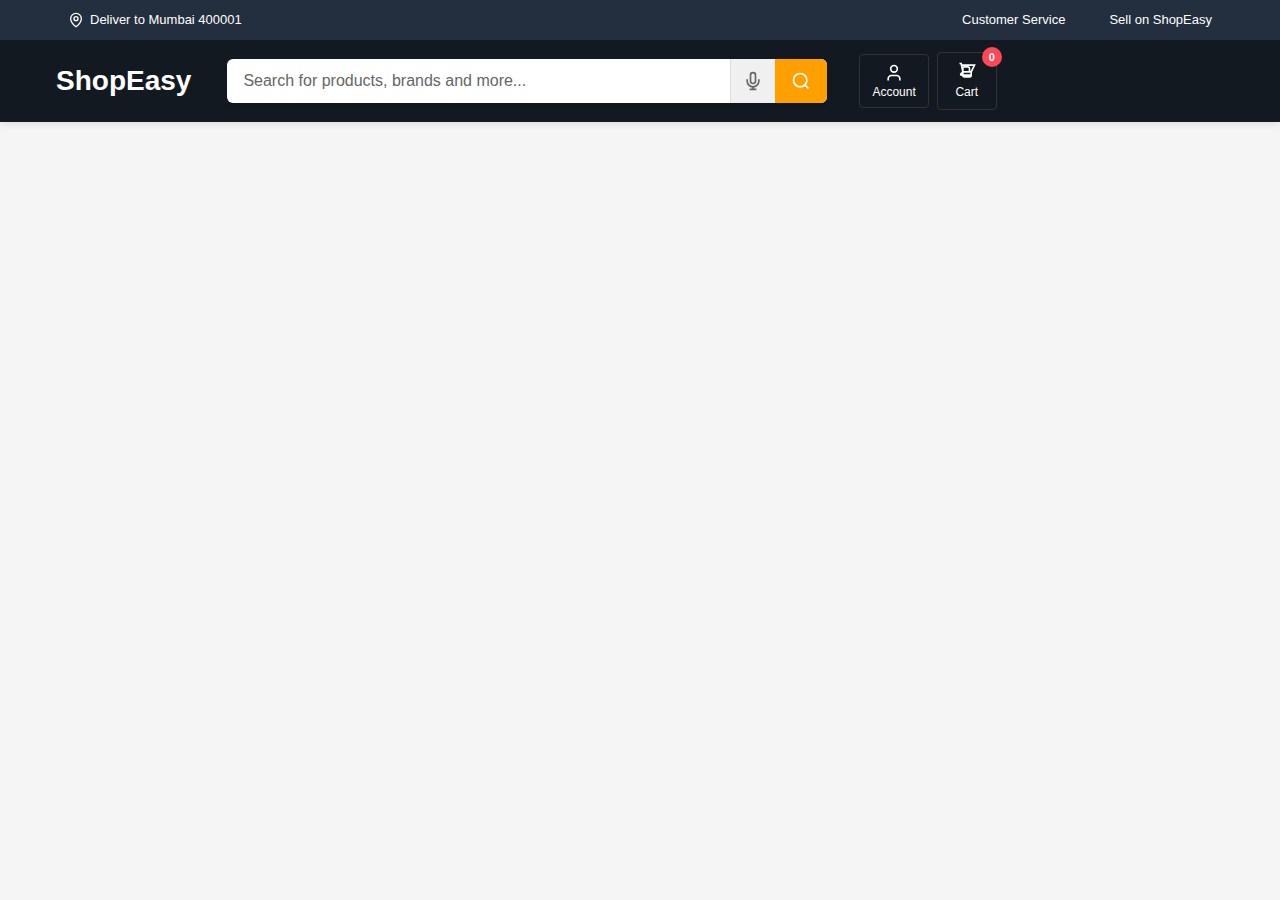
<file: header.html>
<!doctype html>
<html lang="en">
  <head>
    <meta charset="UTF-8" />
    <meta name="viewport" content="width=device-width, initial-scale=1.0" />
    <title>ShopEasy</title>
    <link rel="stylesheet" href="header-styles.css" />
  </head>
  <body>
    <div class="app-container">
      <header class="main-header">
        <!-- Top Header Bar -->
        <div class="header-top-bar">
          <div class="container">
            <div class="header-top-content">
              <div class="header-top-left">
                <span class="location-info">
                  <svg
                    viewBox="0 0 24 24"
                    fill="none"
                    stroke="currentColor"
                    stroke-width="2"
                    class="location-icon"
                  >
                    <path
                      d="M20 10c0 4.993-5.539 10.193-7.399 11.799a1 1 0 0 1-1.202 0C9.539 20.193 4 14.993 4 10a8 8 0 0 1 16 0"
                    ></path>
                    <circle cx="12" cy="10" r="3"></circle>
                  </svg>
                  <span>Deliver to Mumbai 400001</span>
                </span>
              </div>
              <div class="header-top-right">
                <span class="header-link">Customer Service</span>
                <span class="header-link">Sell on ShopEasy</span>
              </div>
            </div>
          </div>
        </div>

        <!-- Main Header -->
        <div class="header-main">
          <div class="container">
            <div class="header-main-content">
              <!-- Logo -->
              <a href="index.html" class="logo-link"> ShopEasy </a>

              <!-- Search Form -->
              <form class="search-form" onsubmit="handleSearch(event)">
                <div class="search-container">
                  <input
                    type="text"
                    class="search-input"
                    placeholder="Search for products, brands and more..."
                  />
                  <button
                    type="button"
                    class="voice-search-btn"
                    onclick="voiceSearch && voiceSearch.startVoiceSearch('products')"
                    title="Voice Search"
                  >
                    <span class="btn-icon">
                      <svg
                        viewBox="0 0 24 24"
                        fill="none"
                        stroke="currentColor"
                        stroke-width="2"
                      >
                        <path
                          d="M12 2a3 3 0 0 0-3 3v7a3 3 0 0 0 6 0V5a3 3 0 0 0-3-3Z"
                        ></path>
                        <path d="M19 10v2a7 7 0 0 1-14 0v-2"></path>
                        <line x1="12" x2="12" y1="19" y2="22"></line>
                        <line x1="8" x2="16" y1="22" y2="22"></line>
                      </svg>
                    </span>
                  </button>
                  <button type="submit" class="search-submit-btn">
                    <svg
                      viewBox="0 0 24 24"
                      fill="none"
                      stroke="currentColor"
                      stroke-width="2"
                    >
                      <circle cx="11" cy="11" r="8"></circle>
                      <path d="m21 21-4.3-4.3"></path>
                    </svg>
                  </button>
                </div>
              </form>

              <!-- Header Actions -->
              <div class="header-actions">
                <button
                  class="account-btn"
                  onclick="authSystem && authSystem.openAuthModal()"
                >
                  <svg
                    viewBox="0 0 24 24"
                    fill="none"
                    stroke="currentColor"
                    stroke-width="2"
                  >
                    <path d="M19 21v-2a4 4 0 0 0-4-4H9a4 4 0 0 0-4 4v2"></path>
                    <circle cx="12" cy="7" r="4"></circle>
                  </svg>
                  <span class="btn-text">Account</span>
                </button>
                <a href="cart.html" class="cart-btn">
                  <svg
                    viewBox="0 0 24 24"
                    fill="none"
                    stroke="currentColor"
                    stroke-width="2"
                  >
                    <path
                      d="M3 3h2l.4 2M7 13h10l4-8H5.4m0 0L7 13m0 0L5.4 5M7 13l-2.293 2.293c-.63.63-.184 1.707.707 1.707H17M17 13v4a2 2 0 0 1-2 2H9a2 2 0 0 1-2-2v-4m8 0V9a2 2 0 0 0-2-2H9a2 2 0 0 0-2 2v4.01"
                    ></path>
                  </svg>
                  <span class="btn-text">Cart</span>
                  <span class="cart-count" id="cartCount">0</span>
                </a>
              </div>
            </div>
          </div>
        </div>
      </header>
    </div>

    <script>
      function handleSearch(event) {
        event.preventDefault();
        const searchInput = event.target.querySelector(".search-input");
        const query = searchInput.value.trim();

        if (query) {
          // Handle search functionality
          window.location.href = `products.html?search=${encodeURIComponent(query)}`;
        }
      }

      // Initialize cart count
      function updateCartCount() {
        const cartCount = localStorage.getItem("cartCount") || "0";
        const cartCountElement = document.getElementById("cartCount");
        if (cartCountElement) {
          cartCountElement.textContent = cartCount;
        }
      }

      // Load cart count on page load
      document.addEventListener("DOMContentLoaded", updateCartCount);
    </script>
  </body>
</html>
</file>
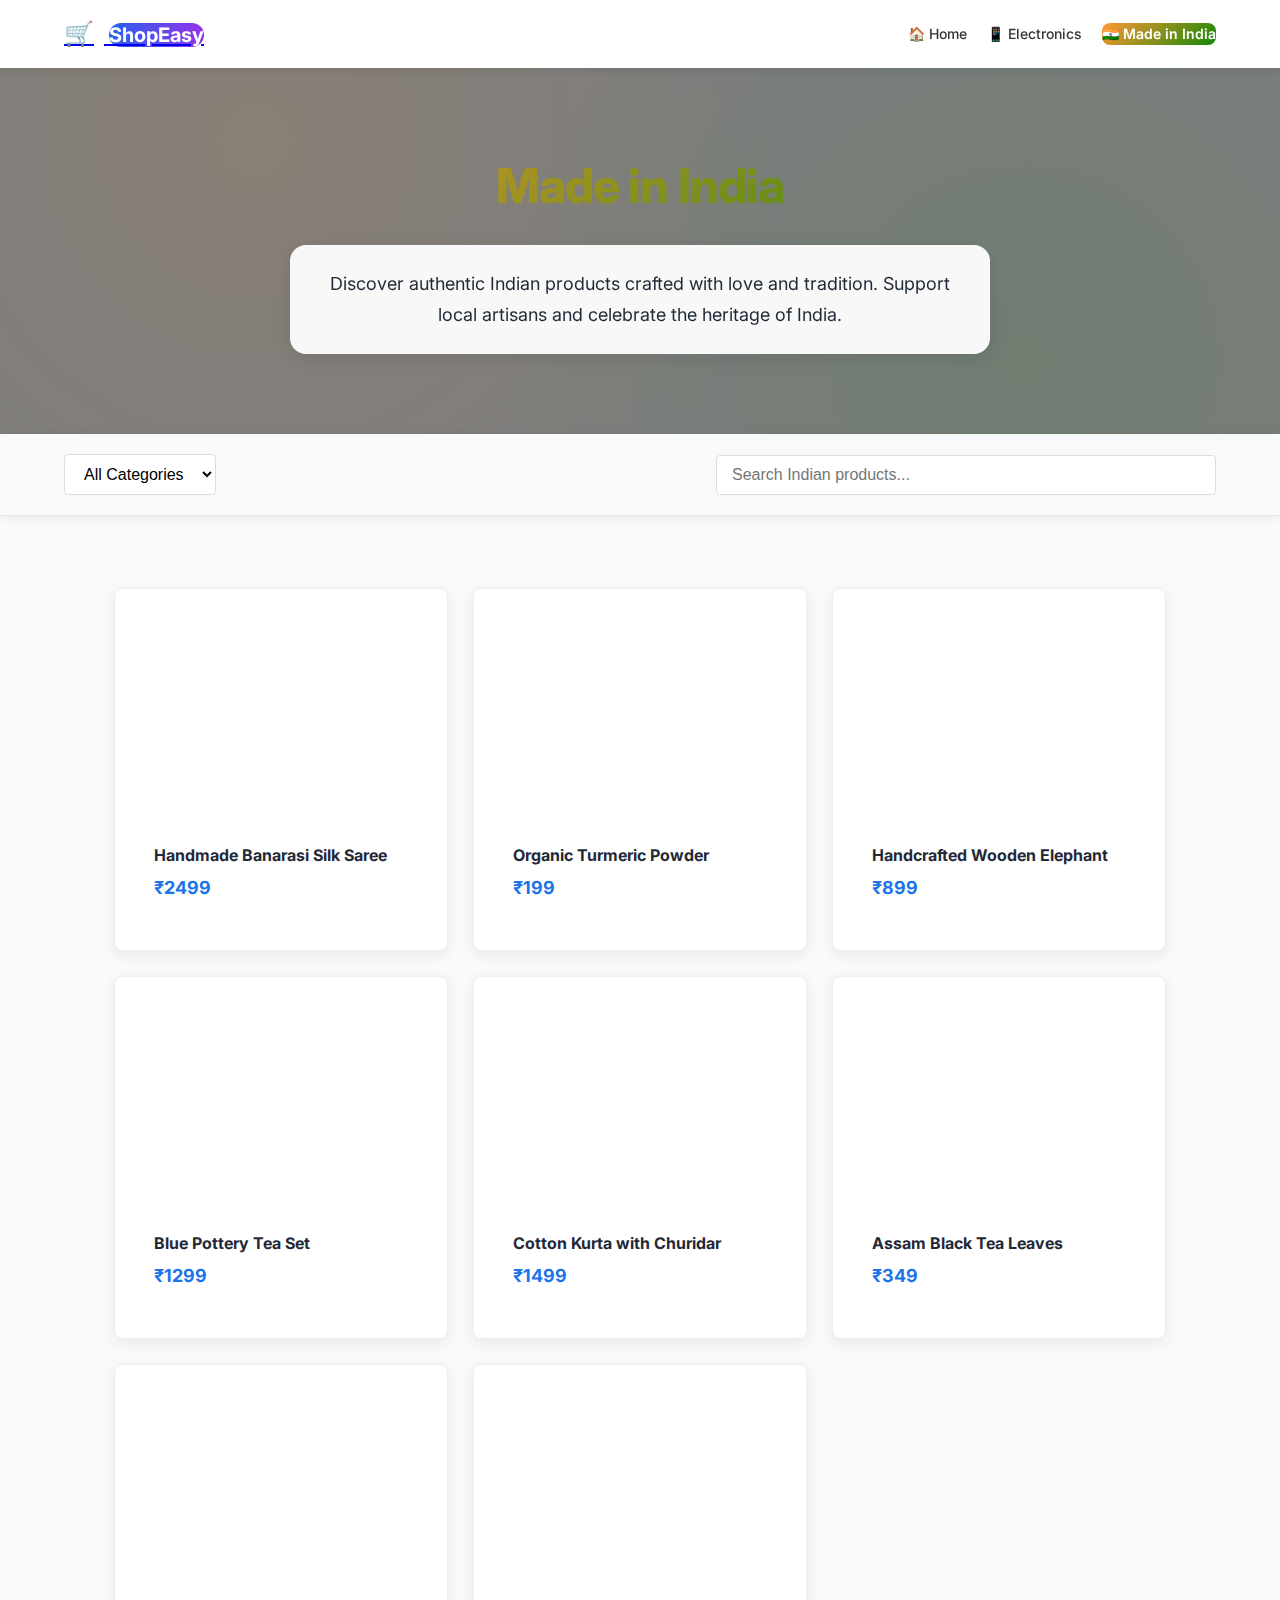
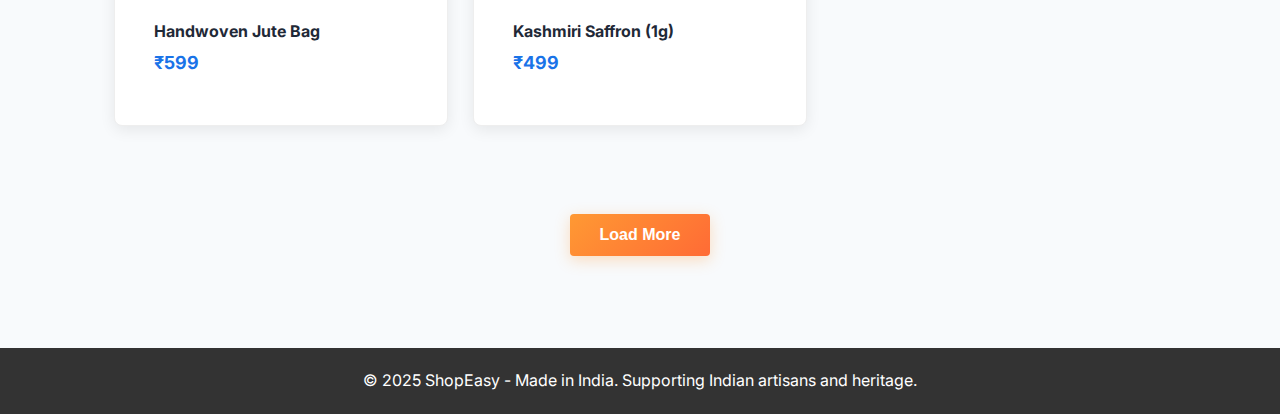
<file: indian-products.html>
<!doctype html>
<html lang="en">
  <head>
    <meta charset="UTF-8" />
    <meta name="viewport" content="width=device-width, initial-scale=1.0" />
    <title>Made in India Products - ShopEasy</title>
    <link rel="stylesheet" href="styles.css" />
    <link rel="stylesheet" href="indian-products-style.css" />
    <link
      href="https://fonts.googleapis.com/css2?family=Inter:wght@300;400;500;600;700;800&display=swap"
      rel="stylesheet"
    />
    <style>
      /* Basic styling for the page */
      body {
        font-family: 'Inter', sans-serif;
        margin: 0;
        padding: 0;
        color: #333;
      }
      
      .container {
        width: 90%;
        max-width: 1200px;
        margin: 0 auto;
      }
      
      /* Header styles */
      .header {
        background-color: #fff;
        box-shadow: 0 2px 10px rgba(0,0,0,0.1);
        padding: 15px 0;
        position: sticky;
        top: 0;
        z-index: 100;
      }
      
      .header-content {
        display: flex;
        justify-content: space-between;
        align-items: center;
      }
      
      .logo {
        display: flex;
        align-items: center;
        font-size: 24px;
        font-weight: 700;
        color: #1a73e8;
      }
      
      .logo-icon {
        margin-right: 10px;
      }
      
      .nav {
        display: flex;
        gap: 20px;
      }
      
      .nav-link {
        text-decoration: none;
        color: #333;
        font-weight: 500;
      }
      
      .nav-link.active {
        color: #1a73e8;
        font-weight: 600;
      }
      
      /* Hero section */
      .indian-hero {
        background: linear-gradient(rgba(0,0,0,0.5), rgba(0,0,0,0.5)), url('https://images.unsplash.com/photo-1524492412937-b28074a5d7da?ixlib=rb-1.2.1&auto=format&fit=crop&w=1350&q=80');
        background-size: cover;
        background-position: center;
        color: white;
        padding: 80px 0;
        text-align: center;
      }
      
      .indian-hero h1 {
        font-size: 48px;
        margin-bottom: 20px;
      }
      
      .indian-hero p {
        font-size: 18px;
        max-width: 700px;
        margin: 0 auto;
      }
      
      /* Filters section */
      .filters-section {
        background-color: #f8f9fa;
        padding: 20px 0;
      }
      
      .filters-row {
        display: flex;
        gap: 15px;
        align-items: center;
      }
      
      .filter-select, .search-indian {
        padding: 10px 15px;
        border: 1px solid #ddd;
        border-radius: 4px;
        font-size: 16px;
      }
      
      .search-indian {
        flex-grow: 1;
        max-width: 500px;
      }
      
      /* Products grid */
      .products-grid {
        display: grid;
        grid-template-columns: repeat(auto-fill, minmax(250px, 1fr));
        gap: 25px;
        padding: 40px 0;
      }
      
      .product-card-indian {
        border: 1px solid #eee;
        border-radius: 8px;
        overflow: hidden;
        transition: transform 0.3s, box-shadow 0.3s;
      }
      
      .product-card-indian:hover {
        transform: translateY(-5px);
        box-shadow: 0 5px 15px rgba(0,0,0,0.1);
      }
      
      .product-image {
        height: 200px;
        background-size: cover;
        background-position: center;
      }
      
      .product-title {
        padding: 15px;
        margin: 0;
        font-size: 16px;
      }
      
      .product-pricing {
        padding: 0 15px 15px;
      }
      
      .product-price {
        font-weight: 700;
        color: #1a73e8;
        font-size: 18px;
      }
      
      /* Load more button */
      .load-more-btn {
        display: block;
        margin: 20px auto;
        padding: 12px 30px;
        background-color: #1a73e8;
        color: white;
        border: none;
        border-radius: 4px;
        font-size: 16px;
        cursor: pointer;
        transition: background-color 0.3s;
      }
      
      .load-more-btn:hover {
        background-color: #0d5bba;
      }
      
      /* Footer */
      .footer {
        background-color: #333;
        color: white;
        text-align: center;
        padding: 20px 0;
        margin-top: 40px;
      }
      
      @media (max-width: 768px) {
        .header-content {
          flex-direction: column;
        }
        
        .nav {
          margin-top: 15px;
        }
        
        .filters-row {
          flex-direction: column;
        }
        
        .search-indian {
          width: 100%;
        }
        
        .products-grid {
          grid-template-columns: 1fr 1fr;
        }
      }
    </style>
  </head>
  <body class="indian-products-page">
    <!-- Header -->
    <header class="header">
      <div class="container">
        <div class="header-content">
          <div class="logo">
            <a href="index.html">
              <span class="logo-icon">🛒</span>
              <span class="logo-text">ShopEasy</span>
            </a>
          </div>
          <nav class="nav">
            <a href="index.html" class="nav-link">🏠 Home</a>
            <a href="products.html" class="nav-link">📱 Electronics</a>
            <a href="indian-products.html" class="nav-link active">🇮🇳 Made in India</a>
          </nav>
        </div>
      </div>
    </header>

    <!-- Hero Section -->
    <section class="indian-hero">
      <div class="container">
        <h1>Made in India</h1>
        <p>
          Discover authentic Indian products crafted with love and tradition.
          Support local artisans and celebrate the heritage of India.
        </p>
      </div>
    </section>

    <!-- Filters Section -->
    <section class="filters-section">
      <div class="container">
        <div class="filters-row">
          <select class="filter-select" id="categoryFilter" onchange="filterProducts()">
            <option value="">All Categories</option>
            <option value="Fashion">Fashion</option>
            <option value="Groceries">Groceries</option>
            <option value="Handicrafts">Handicrafts</option>
          </select>
          <input
            type="text"
            class="search-indian"
            id="indianSearchInput"
            placeholder="Search Indian products..."
            onkeypress="if(event.key==='Enter') searchIndianProducts()"
          />
        </div>
      </div>
    </section>

    <!-- Products Section -->
    <section class="products-container">
      <div class="container">
        <div id="indianProductsGrid" class="products-grid">
          <!-- Products will be dynamically loaded -->
        </div>
        <button id="loadMoreBtn" class="load-more-btn" onclick="loadMoreProducts()">Load More</button>
      </div>
    </section>

    <!-- Footer -->
    <footer class="footer">
      <div class="container">
        <p>&copy; 2025 ShopEasy - Made in India. Supporting Indian artisans and heritage.</p>
      </div>
    </footer>

    <!-- Scripts -->
    <script>
      document.addEventListener("DOMContentLoaded", function () {
        loadIndianProducts();
      });

      function loadIndianProducts() {
        const products = [
          {
            id: "1",
            name: "Handmade Banarasi Silk Saree",
            price: 2499,
            category: "Fashion",
            image: "https://images.unsplash.com/photo-1594633312681-425c7b97ccd1?ixlib=rb-1.2.1&auto=format&fit=crop&w=634&q=80",
          },
          {
            id: "2",
            name: "Organic Turmeric Powder",
            price: 199,
            category: "Groceries",
            image: "https://images.unsplash.com/photo-1603569283847-aa295f0d016a?ixlib=rb-1.2.1&auto=format&fit=crop&w=634&q=80",
          },
          {
            id: "3",
            name: "Handcrafted Wooden Elephant",
            price: 899,
            category: "Handicrafts",
            image: "https://images.unsplash.com/photo-1604725333736-1f962a6218d0?ixlib=rb-1.2.1&auto=format&fit=crop&w=634&q=80",
          },
          {
            id: "4",
            name: "Blue Pottery Tea Set",
            price: 1299,
            category: "Handicrafts",
            image: "https://images.unsplash.com/photo-1589985270826-4b7bb135bc9d?ixlib=rb-1.2.1&auto=format&fit=crop&w=634&q=80",
          },
          {
            id: "5",
            name: "Cotton Kurta with Churidar",
            price: 1499,
            category: "Fashion",
            image: "https://images.unsplash.com/photo-1591047139829-d91aecb6caea?ixlib=rb-1.2.1&auto=format&fit=crop&w=634&q=80",
          },
          {
            id: "6",
            name: "Assam Black Tea Leaves",
            price: 349,
            category: "Groceries",
            image: "https://images.unsplash.com/photo-1564894809619-44586443965c?ixlib=rb-1.2.1&auto=format&fit=crop&w=634&q=80",
          },
          {
            id: "7",
            name: "Handwoven Jute Bag",
            price: 599,
            category: "Handicrafts",
            image: "https://images.unsplash.com/photo-1592078615290-033ee584e267?ixlib=rb-1.2.1&auto=format&fit=crop&w=634&q=80",
          },
          {
            id: "8",
            name: "Kashmiri Saffron (1g)",
            price: 499,
            category: "Groceries",
            image: "https://images.unsplash.com/photo-1603569283847-aa295f0d016a?ixlib=rb-1.2.1&auto=format&fit=crop&w=634&q=80",
          }
        ];

        const grid = document.getElementById("indianProductsGrid");
        grid.innerHTML = products
          .map(
            (product) => `
          <div class="product-card-indian" data-category="${product.category}">
            <div class="product-image" style="background-image: url('${product.image}')"></div>
            <h4 class="product-title">${product.name}</h4>
            <div class="product-pricing">
              <span class="product-price">₹${product.price}</span>
            </div>
          </div>
        `
          )
          .join("");
      }

      function filterProducts() {
        const category = document.getElementById("categoryFilter").value;
        const products = document.querySelectorAll(".product-card-indian");
        
        products.forEach(product => {
          if (category === "" || product.dataset.category === category) {
            product.style.display = "block";
          } else {
            product.style.display = "none";
          }
        });
      }

      function searchIndianProducts() {
        const searchTerm = document.getElementById("indianSearchInput").value.toLowerCase();
        const products = document.querySelectorAll(".product-card-indian");
        
        products.forEach(product => {
          const title = product.querySelector(".product-title").textContent.toLowerCase();
          if (title.includes(searchTerm)) {
            product.style.display = "block";
          } else {
            product.style.display = "none";
          }
        });
      }

      function loadMoreProducts() {
        // In a real implementation, this would fetch more products from an API
        alert("Loading more Indian products...");
      }
    </script>
  </body>
</html>
</file>
<file: header-styles.css>
/* Header Styles - Converted from TSX to CSS */

* {
  margin: 0;
  padding: 0;
  box-sizing: border-box;
}

body {
  font-family:
    -apple-system, BlinkMacSystemFont, "Segoe UI", Roboto, "Helvetica Neue",
    Arial, sans-serif;
  line-height: 1.5;
  color: #333;
}

.app-container {
  min-height: 100vh;
  background-color: #f5f5f5;
}

/* Container */
.container {
  max-width: 1200px;
  margin: 0 auto;
  padding: 0 16px;
}

/* Header Styles */
.main-header {
  background: white;
  box-shadow: 0 2px 8px rgba(0, 0, 0, 0.1);
  position: sticky;
  top: 0;
  z-index: 1000;
}

/* Top Header Bar */
.header-top-bar {
  background: #232f3e;
  color: white;
  font-size: 13px;
}

.header-top-content {
  display: flex;
  justify-content: space-between;
  align-items: center;
  height: 40px;
}

.header-top-left {
  display: flex;
  align-items: center;
}

.location-info {
  display: flex;
  align-items: center;
  gap: 6px;
  padding: 8px 12px;
  border-radius: 4px;
  transition: background-color 0.2s;
  cursor: pointer;
}

.location-info:hover {
  background: rgba(255, 255, 255, 0.1);
}

.location-icon {
  width: 16px;
  height: 16px;
  stroke: currentColor;
}

.header-top-right {
  display: flex;
  gap: 20px;
}

.header-link {
  padding: 8px 12px;
  border-radius: 4px;
  transition: background-color 0.2s;
  cursor: pointer;
  text-decoration: none;
  color: inherit;
}

.header-link:hover {
  background: rgba(255, 255, 255, 0.1);
}

/* Main Header */
.header-main {
  background: #131921;
  padding: 12px 0;
}

.header-main-content {
  display: flex;
  align-items: center;
  gap: 16px;
}

/* Logo */
.logo-link {
  font-size: 28px;
  font-weight: bold;
  color: white;
  text-decoration: none;
  margin-right: 20px;
  transition: color 0.2s;
}

.logo-link:hover {
  color: #ff9f00;
}

/* Search Form */
.search-form {
  flex: 1;
  max-width: 600px;
}

.search-container {
  display: flex;
  align-items: center;
  background: white;
  border-radius: 6px;
  overflow: hidden;
  box-shadow: 0 2px 4px rgba(0, 0, 0, 0.1);
}

.search-input {
  flex: 1;
  padding: 12px 16px;
  border: none;
  outline: none;
  font-size: 16px;
  background: transparent;
}

.search-input::placeholder {
  color: #666;
}

.voice-search-btn {
  display: flex;
  align-items: center;
  justify-content: center;
  padding: 12px;
  background: #f0f0f0;
  border: none;
  border-left: 1px solid #ddd;
  cursor: pointer;
  transition: background-color 0.2s;
}

.voice-search-btn:hover {
  background: #e0e0e0;
}

.voice-search-btn .btn-icon {
  display: flex;
  align-items: center;
  justify-content: center;
}

.voice-search-btn svg {
  width: 20px;
  height: 20px;
  stroke: #666;
}

.search-submit-btn {
  display: flex;
  align-items: center;
  justify-content: center;
  padding: 12px 16px;
  background: #ff9f00;
  border: none;
  cursor: pointer;
  transition: background-color 0.2s;
}

.search-submit-btn:hover {
  background: #e88900;
}

.search-submit-btn svg {
  width: 20px;
  height: 20px;
  stroke: white;
}

/* Header Actions */
.header-actions {
  display: flex;
  align-items: center;
  gap: 8px;
  margin-left: 16px;
}

.account-btn,
.cart-btn {
  display: flex;
  flex-direction: column;
  align-items: center;
  padding: 8px 12px;
  background: transparent;
  border: 1px solid #333;
  border-radius: 4px;
  color: white;
  text-decoration: none;
  transition: all 0.2s;
  cursor: pointer;
  min-width: 60px;
  position: relative;
}

.account-btn:hover,
.cart-btn:hover {
  border-color: white;
  background: rgba(255, 255, 255, 0.1);
}

.account-btn svg,
.cart-btn svg {
  width: 20px;
  height: 20px;
  stroke: currentColor;
  margin-bottom: 2px;
}

.btn-text {
  font-size: 12px;
  font-weight: 500;
}

.cart-count {
  position: absolute;
  top: -6px;
  right: -6px;
  background: #ff4757;
  color: white;
  border-radius: 50%;
  width: 20px;
  height: 20px;
  display: flex;
  align-items: center;
  justify-content: center;
  font-size: 11px;
  font-weight: bold;
}

/* Responsive Design */
@media (max-width: 768px) {
  .header-top-bar {
    display: none;
  }

  .header-main-content {
    flex-wrap: wrap;
    gap: 12px;
  }

  .logo-link {
    font-size: 24px;
    margin-right: 12px;
  }

  .search-form {
    order: 3;
    width: 100%;
    margin-top: 12px;
  }

  .header-actions {
    margin-left: auto;
  }

  .btn-text {
    display: none;
  }

  .account-btn,
  .cart-btn {
    padding: 10px;
    min-width: auto;
  }
}

@media (max-width: 480px) {
  .container {
    padding: 0 12px;
  }

  .header-main {
    padding: 8px 0;
  }

  .search-input {
    padding: 10px 12px;
    font-size: 14px;
  }

  .voice-search-btn,
  .search-submit-btn {
    padding: 10px 12px;
  }

  .voice-search-btn svg,
  .search-submit-btn svg {
    width: 18px;
    height: 18px;
  }
}

/* Focus States for Accessibility */
.search-input:focus {
  box-shadow: 0 0 0 2px #ff9f00;
}

.voice-search-btn:focus,
.search-submit-btn:focus,
.account-btn:focus,
.cart-btn:focus {
  outline: 2px solid #ff9f00;
  outline-offset: 2px;
}

/* Animation for cart count */
.cart-count {
  animation: bounceIn 0.3s ease-out;
}

@keyframes bounceIn {
  0% {
    transform: scale(0);
  }
  50% {
    transform: scale(1.2);
  }
  100% {
    transform: scale(1);
  }
}

/* Loading states */
.loading {
  opacity: 0.6;
  pointer-events: none;
}

/* High contrast mode support */
@media (prefers-contrast: high) {
  .main-header {
    border-bottom: 2px solid #000;
  }

  .search-container {
    border: 2px solid #000;
  }
}

/* Reduced motion support */
@media (prefers-reduced-motion: reduce) {
  * {
    animation-duration: 0.01ms !important;
    animation-iteration-count: 1 !important;
    transition-duration: 0.01ms !important;
  }
}
</file>
<file: styles.css>
/* Reset and Base Styles */
* {
  margin: 0;
  padding: 0;
  box-sizing: border-box;
}

body {
  font-family: "Inter", system-ui, sans-serif;
  line-height: 1.6;
  color: #333;
  background-color: #f9fafb;
}

.container {
  max-width: 1200px;
  margin: 0 auto;
  padding: 0 1rem;
}

/* Header Styles */
.header {
  background: white;
  box-shadow: 0 1px 3px rgba(0, 0, 0, 0.1);
  position: sticky;
  top: 0;
  z-index: 1000;
}

.header-top {
  background: #1e293b;
  color: white;
  padding: 0.25rem 0;
}

.header-top-content {
  display: flex;
  justify-content: space-between;
  align-items: center;
  font-size: 0.75rem;
}

.header-top-left {
  display: flex;
  align-items: center;
  gap: 1rem;
}

.location {
  display: flex;
  align-items: center;
  gap: 0.25rem;
}

.location-icon {
  width: 0.75rem;
  height: 0.75rem;
}

.header-top-right {
  display: flex;
  gap: 1rem;
}

.header-main {
  padding: 0.75rem 0;
}

.header-main-content {
  display: flex;
  align-items: center;
  gap: 1rem;
  justify-content: space-between;
}

.logo {
  text-decoration: none;
}

.logo-text {
  background: linear-gradient(to right, #2563eb, #9333ea);
  color: white;
  padding: 0.5rem 1rem;
  border-radius: 0.75rem;
  font-weight: 700;
  font-size: 1.25rem;
}

.search-form {
  flex: 1;
  max-width: 42rem;
  margin: 0 1rem;
}

.search-wrapper {
  display: flex;
  position: relative;
}

.search-input {
  flex: 1;
  padding: 0.5rem 1rem;
  border: 2px solid #e5e7eb;
  border-radius: 0.5rem 0 0 0.5rem;
  outline: none;
  transition: border-color 0.2s;
}

.search-input:focus {
  border-color: #3b82f6;
}

.search-btn {
  background: #f97316;
  color: white;
  border: none;
  padding: 0.5rem 1.5rem;
  border-radius: 0 0.5rem 0.5rem 0;
  cursor: pointer;
  transition: background-color 0.2s;
}

.search-btn:hover {
  background: #ea580c;
}

.search-icon {
  width: 1rem;
  height: 1rem;
}

/* Voice Search Button Styles */
.voice-search-btn {
  background: #3b82f6;
  color: white;
  border: none;
  padding: 0.5rem;
  cursor: pointer;
  transition: all 0.2s;
  display: flex;
  align-items: center;
  justify-content: center;
  min-width: 40px;
}

.voice-search-btn:hover {
  background: #1d4ed8;
  transform: translateY(-1px);
}

.voice-search-btn.listening {
  background: #ef4444;
  animation: pulse 1.5s infinite;
}

.voice-search-btn.error {
  background: #6b7280;
}

.voice-icon {
  display: flex;
  align-items: center;
  justify-content: center;
}

.voice-icon svg {
  width: 1rem;
  height: 1rem;
}

/* Image Search Button Styles */
.image-search-btn {
  background: #10b981;
  color: white;
  border: none;
  padding: 0.5rem;
  cursor: pointer;
  transition: all 0.2s;
  display: flex;
  align-items: center;
  justify-content: center;
  min-width: 40px;
  margin-left: 0.25rem;
}

.image-search-btn:hover {
  background: #047857;
  transform: translateY(-1px);
}

.image-search-btn:active {
  background: #065f46;
  transform: translateY(0);
}

.image-icon {
  display: flex;
  align-items: center;
  justify-content: center;
}

.image-icon svg {
  width: 1rem;
  height: 1rem;
}

/* Recipe Search Voice Button */
.recipe-voice-btn {
  background: #10b981;
  border-radius: 0.5rem;
  margin-right: 0.5rem;
}

.recipe-voice-btn:hover {
  background: #059669;
}

/* Search wrapper with voice button */
.search-wrapper {
  display: flex;
}

.search-input {
  border-radius: 0.5rem 0 0 0.5rem;
}

.search-btn {
  border-radius: 0 0.5rem 0.5rem 0;
}

/* Recipe search bar adjustments */
.recipe-search-bar {
  background: white;
  border-radius: 0.75rem;
  padding: 0.75rem;
  display: flex;
  gap: 0.5rem;
  box-shadow: 0 4px 6px rgba(0, 0, 0, 0.1);
  max-width: 36rem;
  margin: 0 auto;
}

/* Voice search animations */
@keyframes pulse {
  0%,
  100% {
    opacity: 1;
  }
  50% {
    opacity: 0.7;
  }
}

/* Voice notification styles */
.voice-notification {
  font-family: Inter, system-ui, sans-serif;
}

/* AR/VR Button Styles */
.ar-view-btn {
  background: linear-gradient(135deg, #8b5cf6, #7c3aed);
  color: white;
  border: none;
  padding: 0.75rem;
  border-radius: 0.5rem;
  cursor: pointer;
  transition: all 0.2s;
  min-width: 2.5rem;
  display: flex;
  align-items: center;
  justify-content: center;
}

.ar-view-btn:hover {
  transform: translateY(-2px);
  box-shadow: 0 4px 8px rgba(139, 92, 246, 0.3);
}

.product-card-actions {
  display: flex;
  gap: 0.5rem;
  margin-top: 0.75rem;
}

.add-to-cart-btn {
  flex: 1;
  background: #f97316;
  color: white;
  border: none;
  padding: 0.75rem;
  border-radius: 0.5rem;
  font-weight: 500;
  cursor: pointer;
  transition: background-color 0.2s;
  display: flex;
  align-items: center;
  justify-content: center;
  gap: 0.5rem;
  font-size: 0.875rem;
}

.add-to-cart-btn:hover:not(:disabled) {
  background: #ea580c;
}

.add-to-cart-btn:disabled {
  background: #9ca3af;
  cursor: not-allowed;
}

/* AR Modal Styles */
.ar-modal,
.vr-modal,
.ar-modal {
  font-family: Inter, system-ui, sans-serif;
}

/* Mobile responsiveness for voice search and AR */
@media (max-width: 768px) {
  .voice-search-btn {
    min-width: 35px;
    padding: 0.375rem;
  }

  .voice-icon svg {
    width: 0.875rem;
    height: 0.875rem;
  }

  .recipe-search-bar {
    flex-direction: column;
    gap: 0.75rem;
  }

  .recipe-voice-btn {
    margin-right: 0;
    margin-bottom: 0.5rem;
  }

  .product-card-actions {
    flex-direction: column;
  }

  .ar-view-btn {
    min-width: auto;
    padding: 0.5rem;
  }

  /* AR Experience section mobile */
  .ar-experience-buttons {
    grid-template-columns: 1fr;
    gap: 0.5rem;
  }
}

.header-right {
  display: flex;
  align-items: center;
  gap: 1rem;
}

.account-btn,
.cart-btn {
  display: flex;
  flex-direction: column;
  align-items: center;
  padding: 0.5rem;
  background: none;
  border: none;
  cursor: pointer;
  text-decoration: none;
  color: inherit;
  transition: color 0.2s;
}

.account-btn:hover,
.cart-btn:hover {
  color: #3b82f6;
}

.account-icon,
.cart-icon {
  width: 1.25rem;
  height: 1.25rem;
}

.cart-icon-wrapper {
  position: relative;
}

.cart-count {
  position: absolute;
  top: -0.5rem;
  right: -0.5rem;
  background: #ef4444;
  color: white;
  border-radius: 50%;
  width: 1.25rem;
  height: 1.25rem;
  display: flex;
  align-items: center;
  justify-content: center;
  font-size: 0.75rem;
  font-weight: 600;
  min-width: 1.25rem;
}

.account-text,
.cart-text {
  font-size: 0.75rem;
  margin-top: 0.25rem;
}

.header-nav {
  background: #1e293b;
  color: white;
}

.nav-links {
  display: flex;
  gap: 1.5rem;
  padding: 0.5rem 0;
  overflow-x: auto;
}

.nav-link {
  color: white;
  text-decoration: none;
  white-space: nowrap;
  transition: color 0.2s;
  font-size: 0.875rem;
}

.nav-link:hover {
  color: #fb923c;
}

/* Button Styles */
.btn {
  display: inline-flex;
  align-items: center;
  justify-content: center;
  padding: 0.75rem 2rem;
  border-radius: 0.5rem;
  text-decoration: none;
  font-weight: 600;
  transition: all 0.2s;
  border: none;
  cursor: pointer;
  gap: 0.5rem;
}

.btn-primary {
  background: #f97316;
  color: white;
}

.btn-primary:hover {
  background: #ea580c;
}

.btn-secondary {
  background: rgba(255, 255, 255, 0.2);
  color: white;
  border: 1px solid white;
}

.btn-secondary:hover {
  background: white;
  color: #1f2937;
}

.btn-outline {
  background: transparent;
  border: 1px solid #d1d5db;
  color: #374151;
}

.btn-outline:hover {
  background: #f3f4f6;
}

/* Hero Section */
.hero {
  position: relative;
  margin: 1rem;
  border-radius: 0.75rem;
  overflow: hidden;
  height: 500px;
}

.hero-slider {
  position: relative;
  width: 100%;
  height: 100%;
}

.hero-slide {
  position: absolute;
  inset: 0;
  opacity: 0;
  transition: opacity 0.5s ease-in-out;
}

.hero-slide.active {
  opacity: 1;
}

.hero-slide img {
  width: 100%;
  height: 100%;
  object-fit: cover;
  filter: brightness(1.05) saturate(1.3);
  transition: filter 0.5s ease;
}

.hero-slide.active img {
  filter: brightness(1.1) saturate(1.4);
}

.hero-overlay {
  position: absolute;
  inset: 0;
  background: linear-gradient(
    135deg,
    rgba(0, 0, 0, 0.3) 0%,
    rgba(59, 130, 246, 0.1) 100%
  );
  display: flex;
  align-items: center;
}

.hero-content {
  max-width: 32rem;
  color: white;
}

.hero-content h1 {
  font-size: 3rem;
  font-weight: 700;
  margin-bottom: 1rem;
}

.hero-content p {
  font-size: 1.25rem;
  margin-bottom: 2rem;
}

.hero-buttons {
  display: flex;
  gap: 1rem;
}

.hero-indicators {
  display: flex;
  justify-content: center;
  gap: 0.5rem;
  margin-top: 1.5rem;
}

.indicator {
  width: 0.75rem;
  height: 0.75rem;
  border-radius: 50%;
  border: none;
  background: #d1d5db;
  cursor: pointer;
  transition: background-color 0.2s;
}

.indicator.active {
  background: #3b82f6;
}

/* Features Section */
.features {
  padding: 3rem 0;
}

.features-grid {
  display: grid;
  grid-template-columns: repeat(auto-fit, minmax(250px, 1fr));
  gap: 1.5rem;
}

.feature-card {
  background: white;
  padding: 2rem;
  border-radius: 0.75rem;
  text-align: center;
  box-shadow: 0 1px 3px rgba(0, 0, 0, 0.1);
  transition: box-shadow 0.2s;
}

.feature-card:hover {
  box-shadow: 0 4px 6px rgba(0, 0, 0, 0.1);
}

.feature-icon {
  width: 3rem;
  height: 3rem;
  margin: 0 auto 1rem;
  color: #3b82f6;
}

.feature-icon svg {
  width: 100%;
  height: 100%;
}

.feature-card h3 {
  font-size: 1.125rem;
  font-weight: 600;
  margin-bottom: 0.5rem;
}

.feature-card p {
  color: #6b7280;
  font-size: 0.875rem;
}

/* Categories Section */
.categories {
  padding: 3rem 0;
  background: linear-gradient(135deg, #f8faff 0%, #fff5f5 100%);
}

.section-header {
  display: flex;
  justify-content: space-between;
  align-items: center;
  margin-bottom: 2rem;
}

.section-title {
  display: flex;
  align-items: center;
  gap: 0.75rem;
}

.section-icon {
  width: 2rem;
  height: 2rem;
  color: #3b82f6;
  filter: drop-shadow(0 2px 4px rgba(59, 130, 246, 0.3));
}

.section-title h2 {
  font-size: 1.875rem;
  font-weight: 700;
}

.view-all-btn {
  display: flex;
  align-items: center;
  gap: 0.5rem;
  color: #3b82f6;
  text-decoration: none;
  font-weight: 500;
  transition: color 0.2s;
}

.view-all-btn:hover {
  color: #1d4ed8;
}

.arrow-icon {
  width: 1rem;
  height: 1rem;
}

.categories-grid {
  display: grid;
  grid-template-columns: repeat(auto-fit, minmax(280px, 1fr));
  gap: 1.5rem;
}

.category-card {
  background: white;
  border-radius: 0.75rem;
  overflow: hidden;
  box-shadow: 0 1px 3px rgba(0, 0, 0, 0.1);
  transition: all 0.3s;
  cursor: pointer;
  text-decoration: none;
  color: inherit;
  height: 100%;
}

.category-card:hover {
  transform: translateY(-0.5rem);
  box-shadow: 0 10px 25px rgba(0, 0, 0, 0.15);
}

.category-image {
  position: relative;
  height: 12rem;
  overflow: hidden;
}

.category-image img {
  width: 100%;
  height: 100%;
  object-fit: cover;
  transition: transform 0.3s;
}

.category-card:hover .category-image img {
  transform: scale(1.1);
  filter: brightness(1.1) saturate(1.3);
}

.category-overlay {
  position: absolute;
  inset: 0;
  background: linear-gradient(
    135deg,
    rgba(59, 130, 246, 0.85),
    rgba(147, 51, 234, 0.85)
  );
  opacity: 0.85;
  transition: all 0.3s ease;
  backdrop-filter: blur(1px);
}

.category-card:hover .category-overlay {
  opacity: 0.9;
  backdrop-filter: blur(2px);
}

.category-content {
  padding: 1.5rem;
}

.category-content h3 {
  font-size: 1.125rem;
  font-weight: 700;
  margin-bottom: 0.5rem;
  transition: color 0.2s;
}

.category-card:hover .category-content h3 {
  color: #3b82f6;
}

.category-content p {
  color: #6b7280;
  font-size: 0.875rem;
  margin-bottom: 1rem;
}

.category-cta {
  color: #3b82f6;
  font-weight: 500;
  font-size: 0.875rem;
  transition: color 0.2s;
}

.category-card:hover .category-cta {
  color: #1d4ed8;
}

/* Products Section */
.products-section {
  padding: 3rem 0;
}

.offers-section {
  background: linear-gradient(135deg, #fef2f2 0%, #fff7ed 50%, #fef3c7 100%);
  position: relative;
}

.offers-section::before {
  content: "";
  position: absolute;
  inset: 0;
  background: linear-gradient(
    45deg,
    rgba(239, 68, 68, 0.03) 0%,
    rgba(249, 115, 22, 0.03) 100%
  );
  pointer-events: none;
}

.offers-btn {
  background: #ef4444;
  color: white;
  padding: 0.75rem 1.5rem;
  border-radius: 0.5rem;
  font-weight: 600;
}

.offers-btn:hover {
  background: #dc2626;
  color: white;
}

.products-grid {
  display: grid;
  grid-template-columns: repeat(auto-fill, minmax(280px, 1fr));
  gap: 1.5rem;
}

.product-card {
  background: white;
  border-radius: 0.75rem;
  overflow: hidden;
  box-shadow: 0 1px 3px rgba(0, 0, 0, 0.1);
  transition: all 0.3s;
  cursor: pointer;
  text-decoration: none;
  color: inherit;
  display: flex;
  flex-direction: column;
  height: 100%;
}

.product-card:hover {
  transform: translateY(-0.25rem);
  box-shadow: 0 4px 12px rgba(0, 0, 0, 0.15);
}

.product-image {
  position: relative;
  height: 12rem;
  overflow: hidden;
}

.product-image img {
  width: 100%;
  height: 100%;
  object-fit: cover;
  transition: all 0.3s ease;
  filter: brightness(1.05) saturate(1.2);
}

.product-card:hover .product-image img {
  transform: scale(1.05);
  filter: brightness(1.1) saturate(1.4);
}

.discount-badge {
  position: absolute;
  top: 0.5rem;
  left: 0.5rem;
  background: #ef4444;
  color: white;
  padding: 0.25rem 0.5rem;
  border-radius: 0.25rem;
  font-size: 0.75rem;
  font-weight: 600;
}

.brand-badge {
  position: absolute;
  top: 0.5rem;
  right: 0.5rem;
  background: rgba(255, 255, 255, 0.9);
  color: #374151;
  padding: 0.25rem 0.5rem;
  border-radius: 0.25rem;
  font-size: 0.75rem;
  font-weight: 500;
}

.out-of-stock {
  position: absolute;
  inset: 0;
  background: rgba(0, 0, 0, 0.5);
  display: flex;
  align-items: center;
  justify-content: center;
}

.out-of-stock-badge {
  background: #374151;
  color: white;
  padding: 0.5rem 1rem;
  border-radius: 0.5rem;
}

.product-content {
  padding: 1rem;
  flex: 1;
  display: flex;
  flex-direction: column;
}

.product-info {
  flex: 1;
}

.product-name {
  font-weight: 600;
  font-size: 0.875rem;
  margin-bottom: 0.5rem;
  display: -webkit-box;
  -webkit-line-clamp: 2;
  -webkit-box-orient: vertical;
  overflow: hidden;
  transition: color 0.2s;
}

.product-card:hover .product-name {
  color: #3b82f6;
}

.product-rating {
  display: flex;
  align-items: center;
  gap: 0.25rem;
  margin-bottom: 0.5rem;
}

.rating-stars {
  display: flex;
  align-items: center;
}

.star {
  width: 1rem;
  height: 1rem;
  color: #fbbf24;
  fill: currentColor;
}

.rating-text {
  font-size: 0.875rem;
  font-weight: 500;
  margin-left: 0.25rem;
}

.reviews-count {
  font-size: 0.75rem;
  color: #6b7280;
}

.product-price {
  display: flex;
  align-items: center;
  gap: 0.5rem;
  margin-bottom: 0.5rem;
}

.current-price {
  font-size: 1.125rem;
  font-weight: 700;
  color: #111827;
}

.original-price {
  font-size: 0.875rem;
  color: #6b7280;
  text-decoration: line-through;
}

.product-features {
  font-size: 0.75rem;
  color: #6b7280;
  margin-bottom: 1rem;
}

.add-to-cart-btn {
  width: 100%;
  background: #f97316;
  color: white;
  border: none;
  padding: 0.75rem;
  border-radius: 0.5rem;
  font-weight: 500;
  cursor: pointer;
  transition: background-color 0.2s;
  display: flex;
  align-items: center;
  justify-content: center;
  gap: 0.5rem;
}

.add-to-cart-btn:hover:not(:disabled) {
  background: #ea580c;
}

.add-to-cart-btn:disabled {
  background: #9ca3af;
  cursor: not-allowed;
}

.cart-icon-btn {
  width: 1rem;
  height: 1rem;
}

/* Newsletter Section */
.newsletter {
  background: #3b82f6;
  color: white;
  padding: 4rem 0;
}

.newsletter-content {
  text-align: center;
  max-width: 32rem;
  margin: 0 auto;
}

.newsletter h2 {
  font-size: 1.875rem;
  font-weight: 700;
  margin-bottom: 1rem;
}

.newsletter p {
  font-size: 1.25rem;
  margin-bottom: 2rem;
  opacity: 0.9;
}

.newsletter-form {
  display: flex;
  gap: 1rem;
  max-width: 24rem;
  margin: 0 auto;
}

.newsletter-form input {
  flex: 1;
  padding: 0.75rem 1rem;
  border: none;
  border-radius: 0.5rem;
  outline: none;
}

/* Footer */
.footer {
  background: #1e293b;
  color: white;
  padding: 3rem 0 1rem;
}

.footer-content {
  display: grid;
  grid-template-columns: repeat(auto-fit, minmax(250px, 1fr));
  gap: 2rem;
  margin-bottom: 2rem;
}

.footer-section h3,
.footer-section h4 {
  margin-bottom: 1rem;
  font-weight: 700;
}

.footer-section p {
  color: #d1d5db;
  font-size: 0.875rem;
}

.footer-section ul {
  list-style: none;
}

.footer-section ul li {
  margin-bottom: 0.5rem;
}

.footer-section ul li a {
  color: #d1d5db;
  text-decoration: none;
  font-size: 0.875rem;
  transition: color 0.2s;
}

.footer-section ul li a:hover {
  color: white;
}

.footer-bottom {
  border-top: 1px solid #374151;
  padding-top: 1rem;
  text-align: center;
}

.footer-bottom p {
  color: #d1d5db;
  font-size: 0.875rem;
}

/* Responsive Design */
@media (max-width: 768px) {
  .header-top-content {
    font-size: 0.625rem;
  }

  .header-top-right span:last-child {
    display: none;
  }

  .search-form {
    margin: 0 0.5rem;
  }

  .account-text,
  .cart-text {
    display: none;
  }

  .hero {
    height: 300px;
    margin: 0.5rem;
  }

  .hero-content h1 {
    font-size: 2rem;
  }

  .hero-content p {
    font-size: 1rem;
  }

  .hero-buttons {
    flex-direction: column;
    gap: 0.5rem;
  }

  .section-header {
    flex-direction: column;
    gap: 1rem;
    align-items: flex-start;
  }

  .categories-grid {
    grid-template-columns: repeat(auto-fit, minmax(250px, 1fr));
  }

  .products-grid {
    grid-template-columns: repeat(auto-fit, minmax(250px, 1fr));
  }

  .newsletter-form {
    flex-direction: column;
  }
}

@media (max-width: 480px) {
  .container {
    padding: 0 0.5rem;
  }

  .header-main-content {
    gap: 0.5rem;
  }

  .logo-text {
    font-size: 1rem;
    padding: 0.375rem 0.75rem;
  }

  .nav-links {
    gap: 1rem;
  }

  .features-grid {
    grid-template-columns: 1fr;
  }

  .categories-grid,
  .products-grid {
    grid-template-columns: 1fr;
  }
}

/* Utility Classes */
.text-center {
  text-align: center;
}

.hidden {
  display: none;
}

.loading {
  opacity: 0.6;
  pointer-events: none;
}

/* Animation Classes */
@keyframes fadeIn {
  from {
    opacity: 0;
    transform: translateY(20px);
  }
  to {
    opacity: 1;
    transform: translateY(0);
  }
}

.fade-in {
  animation: fadeIn 0.5s ease-out;
}

@keyframes pulse {
  0%,
  100% {
    opacity: 1;
  }
  50% {
    opacity: 0.5;
  }
}

.pulse {
  animation: pulse 2s infinite;
}
</file>
<file: indian-products-style.css>
/* Indian Products Page - Dedicated Stylesheet */

/* Reset and Base Styles */
.indian-products-page {
  font-family:
    "Inter",
    -apple-system,
    BlinkMacSystemFont,
    "Segoe UI",
    Roboto,
    sans-serif;
  line-height: 1.6;
  color: #333;
  background-color: #f8fafc;
}

.indian-products-page * {
  margin: 0;
  padding: 0;
  box-sizing: border-box;
}

/* Header Overrides for Indian Products */
.indian-products-page .header {
  background: #fff;
  box-shadow: 0 2px 8px rgba(0, 0, 0, 0.1);
  position: sticky;
  top: 0;
  z-index: 1000;
}

.indian-products-page .nav-link.active {
  background: linear-gradient(135deg, #ff9933, #138808);
  color: white;
  border-radius: 8px;
}

/* Indian Hero Section */
.indian-hero {
  background: linear-gradient(135deg, #ff9933 0%, #ffffff 50%, #138808 100%);
  padding: 4rem 0;
  text-align: center;
  position: relative;
  overflow: hidden;
  margin-bottom: 0;
}

.indian-hero::before {
  content: "";
  position: absolute;
  top: 0;
  left: 0;
  right: 0;
  bottom: 0;
  background:
    radial-gradient(
      circle at 20% 20%,
      rgba(255, 153, 51, 0.1) 0%,
      transparent 50%
    ),
    radial-gradient(
      circle at 80% 80%,
      rgba(19, 136, 8, 0.1) 0%,
      transparent 50%
    );
  pointer-events: none;
}

.indian-hero .container {
  position: relative;
  z-index: 2;
  max-width: 1200px;
  margin: 0 auto;
  padding: 0 1rem;
}

.indian-hero-title {
  display: flex;
  align-items: center;
  justify-content: center;
  gap: 1rem;
  margin-bottom: 1.5rem;
}

.indian-hero h1 {
  font-size: 3.5rem;
  font-weight: 800;
  background: linear-gradient(135deg, #ff9933, #138808);
  -webkit-background-clip: text;
  -webkit-text-fill-color: transparent;
  background-clip: text;
  letter-spacing: -0.02em;
}

.indian-hero-flag {
  font-size: 3rem;
  animation: gentle-wave 3s ease-in-out infinite;
}

.indian-hero p {
  font-size: 1.2rem;
  color: #1f2937;
  max-width: 700px;
  margin: 0 auto 2rem;
  line-height: 1.7;
  background: rgba(255, 255, 255, 0.95);
  padding: 1.5rem 2rem;
  border-radius: 16px;
  backdrop-filter: blur(10px);
  box-shadow: 0 4px 20px rgba(0, 0, 0, 0.1);
}

/* Stats Section */
.stats-row {
  display: grid;
  grid-template-columns: repeat(auto-fit, minmax(180px, 1fr));
  gap: 1.5rem;
  margin-top: 3rem;
  max-width: 800px;
  margin-left: auto;
  margin-right: auto;
}

.stat-item {
  background: rgba(255, 255, 255, 0.95);
  padding: 2rem 1.5rem;
  border-radius: 16px;
  text-align: center;
  backdrop-filter: blur(10px);
  border: 1px solid rgba(255, 255, 255, 0.3);
  transition:
    transform 0.3s ease,
    box-shadow 0.3s ease;
}

.stat-item:hover {
  transform: translateY(-5px);
  box-shadow: 0 8px 30px rgba(0, 0, 0, 0.15);
}

.stat-number {
  font-size: 2.5rem;
  font-weight: 800;
  color: #ff9933;
  display: block;
  margin-bottom: 0.5rem;
}

.stat-label {
  color: #6b7280;
  font-size: 0.95rem;
  font-weight: 500;
}

/* Filters Section */
.filters-section {
  background: white;
  padding: 2rem 0;
  border-bottom: 1px solid #e5e7eb;
  position: sticky;
  top: 80px;
  z-index: 100;
  box-shadow: 0 2px 10px rgba(0, 0, 0, 0.08);
}

.filters-container {
  max-width: 1200px;
  margin: 0 auto;
  padding: 0 1rem;
}

.filters-row {
  display: flex;
  gap: 1rem;
  align-items: center;
  flex-wrap: wrap;
  justify-content: space-between;
}

.filter-group {
  display: flex;
  gap: 0.75rem;
  align-items: center;
  flex-wrap: wrap;
}

.filter-select {
  padding: 0.75rem 1rem;
  border: 2px solid #e5e7eb;
  border-radius: 12px;
  background: white;
  font-size: 0.9rem;
  font-weight: 500;
  cursor: pointer;
  transition: all 0.3s ease;
  min-width: 140px;
}

.filter-select:focus {
  outline: none;
  border-color: #ff9933;
  box-shadow: 0 0 0 3px rgba(255, 153, 51, 0.1);
}

.filter-select:hover {
  border-color: #ff9933;
}

.search-indian {
  padding: 0.75rem 1rem;
  border: 2px solid #e5e7eb;
  border-radius: 12px;
  width: 300px;
  font-size: 0.9rem;
  font-weight: 500;
  transition: all 0.3s ease;
}

.search-indian:focus {
  outline: none;
  border-color: #ff9933;
  box-shadow: 0 0 0 3px rgba(255, 153, 51, 0.1);
}

/* Products Container */
.products-container {
  max-width: 1200px;
  margin: 0 auto;
  padding: 2rem 1rem;
  background: #f8fafc;
}

/* Category Tabs */
.category-tabs {
  display: flex;
  gap: 0.75rem;
  margin-bottom: 2rem;
  overflow-x: auto;
  padding: 1rem 0;
  background: white;
  border-radius: 16px;
  padding: 1.5rem;
  box-shadow: 0 2px 10px rgba(0, 0, 0, 0.05);
}

.category-tab {
  background: #f3f4f6;
  color: #6b7280;
  padding: 0.75rem 1.5rem;
  border-radius: 25px;
  border: none;
  cursor: pointer;
  font-weight: 600;
  font-size: 0.9rem;
  white-space: nowrap;
  transition: all 0.3s ease;
  position: relative;
  overflow: hidden;
}

.category-tab:hover {
  background: #e5e7eb;
  color: #374151;
  transform: translateY(-2px);
}

.category-tab.active {
  background: linear-gradient(135deg, #ff9933, #ff6b35);
  color: white;
  box-shadow: 0 4px 15px rgba(255, 153, 51, 0.4);
}

/* Products Grid */
.products-grid {
  display: grid;
  grid-template-columns: repeat(auto-fill, minmax(300px, 1fr));
  gap: 1.5rem;
  margin-bottom: 3rem;
}

/* Product Cards */
.product-card-indian {
  background: white;
  border-radius: 20px;
  padding: 1.5rem;
  box-shadow: 0 4px 15px rgba(0, 0, 0, 0.08);
  transition: all 0.4s ease;
  cursor: pointer;
  position: relative;
  overflow: hidden;
  border: 1px solid #f1f5f9;
}

.product-card-indian::before {
  content: "";
  position: absolute;
  top: 0;
  left: 0;
  right: 0;
  height: 4px;
  background: linear-gradient(90deg, #ff9933, #138808, #ff9933);
  transform: scaleX(0);
  transform-origin: left;
  transition: transform 0.4s ease;
}

.product-card-indian:hover::before {
  transform: scaleX(1);
}

.product-card-indian:hover {
  transform: translateY(-8px);
  box-shadow: 0 12px 35px rgba(0, 0, 0, 0.15);
  border-color: #ff9933;
}

/* Product Image */
.product-image {
  width: 100%;
  height: 220px;
  border-radius: 16px;
  margin-bottom: 1rem;
  overflow: hidden;
  position: relative;
}

.product-image img {
  width: 100%;
  height: 100%;
  object-fit: cover;
  transition: transform 0.4s ease;
}

.product-card-indian:hover .product-image img {
  transform: scale(1.05);
}

/* Badges */
.badge-made-in-india {
  position: absolute;
  top: 1rem;
  left: 1rem;
  background: linear-gradient(135deg, #ff9933, #138808);
  color: white;
  padding: 0.4rem 0.8rem;
  border-radius: 20px;
  font-size: 0.75rem;
  font-weight: 700;
  z-index: 2;
  box-shadow: 0 2px 8px rgba(0, 0, 0, 0.2);
}

.badge-discount {
  position: absolute;
  top: 1rem;
  right: 1rem;
  background: #ef4444;
  color: white;
  padding: 0.4rem 0.8rem;
  border-radius: 20px;
  font-size: 0.75rem;
  font-weight: 700;
  z-index: 2;
  box-shadow: 0 2px 8px rgba(239, 68, 68, 0.3);
}

/* Product Info */
.product-title {
  font-size: 1.1rem;
  font-weight: 700;
  color: #1f2937;
  margin-bottom: 0.75rem;
  line-height: 1.4;
  height: 2.8em;
  overflow: hidden;
  display: -webkit-box;
  -webkit-line-clamp: 2;
  -webkit-box-orient: vertical;
}

.product-pricing {
  display: flex;
  align-items: center;
  gap: 0.75rem;
  margin-bottom: 0.5rem;
}

.product-price {
  font-size: 1.25rem;
  font-weight: 800;
  color: #059669;
}

.product-original-price {
  font-size: 1rem;
  color: #9ca3af;
  text-decoration: line-through;
}

.product-rating {
  display: flex;
  align-items: center;
  gap: 0.5rem;
  margin-bottom: 1rem;
  font-size: 0.9rem;
}

.rating-stars {
  color: #f59e0b;
  font-weight: 600;
}

.rating-count {
  color: #6b7280;
}

/* Product Location Info */
.product-location {
  background: linear-gradient(135deg, #f0f9ff, #fef3c7);
  padding: 1rem;
  border-radius: 12px;
  margin-bottom: 1rem;
  border: 1px solid rgba(255, 153, 51, 0.2);
}

.location-region {
  font-size: 0.85rem;
  color: #1e40af;
  font-weight: 700;
  margin-bottom: 0.25rem;
  display: flex;
  align-items: center;
  gap: 0.5rem;
}

.location-artisan {
  font-size: 0.8rem;
  color: #6b7280;
  font-weight: 500;
}

/* Product Actions */
.product-actions {
  display: flex;
  gap: 0.75rem;
  margin-top: 1rem;
}

.btn-add-cart {
  flex: 1;
  background: linear-gradient(135deg, #059669, #047857);
  color: white;
  border: none;
  padding: 0.875rem 1rem;
  border-radius: 12px;
  font-weight: 700;
  font-size: 0.9rem;
  cursor: pointer;
  transition: all 0.3s ease;
}

.btn-add-cart:hover {
  transform: translateY(-2px);
  box-shadow: 0 6px 20px rgba(5, 150, 105, 0.4);
}

.btn-bargain {
  background: rgba(255, 153, 51, 0.1);
  color: #ff9933;
  border: 2px solid #ff9933;
  padding: 0.875rem;
  border-radius: 12px;
  cursor: pointer;
  transition: all 0.3s ease;
  min-width: 50px;
  display: flex;
  align-items: center;
  justify-content: center;
  font-size: 1.1rem;
}

.btn-bargain:hover {
  background: #ff9933;
  color: white;
  transform: translateY(-2px);
}

/* Load More Button */
.load-more-btn {
  display: block;
  margin: 3rem auto;
  background: linear-gradient(135deg, #ff9933, #ff6b35);
  color: white;
  border: none;
  padding: 1rem 2.5rem;
  border-radius: 30px;
  font-weight: 700;
  font-size: 1rem;
  cursor: pointer;
  transition: all 0.3s ease;
  box-shadow: 0 4px 15px rgba(255, 153, 51, 0.3);
}

.load-more-btn:hover {
  transform: translateY(-3px);
  box-shadow: 0 8px 30px rgba(255, 153, 51, 0.5);
}

/* Animations */
@keyframes gentle-wave {
  0%,
  100% {
    transform: rotate(0deg);
  }
  25% {
    transform: rotate(5deg);
  }
  75% {
    transform: rotate(-5deg);
  }
}

@keyframes fadeInUp {
  from {
    opacity: 0;
    transform: translateY(30px);
  }
  to {
    opacity: 1;
    transform: translateY(0);
  }
}

.product-card-indian {
  animation: fadeInUp 0.6s ease forwards;
}

/* Responsive Design */
@media (max-width: 1024px) {
  .products-grid {
    grid-template-columns: repeat(auto-fill, minmax(280px, 1fr));
    gap: 1.25rem;
  }

  .filters-row {
    justify-content: center;
    gap: 0.75rem;
  }
}

@media (max-width: 768px) {
  .indian-hero h1 {
    font-size: 2.5rem;
  }

  .indian-hero p {
    font-size: 1.1rem;
    padding: 1.25rem 1.5rem;
  }

  .stats-row {
    grid-template-columns: repeat(2, 1fr);
    gap: 1rem;
  }

  .stat-item {
    padding: 1.5rem 1rem;
  }

  .search-indian {
    width: 100%;
    max-width: 300px;
  }

  .category-tabs {
    justify-content: flex-start;
    padding: 1rem;
  }

  .products-grid {
    grid-template-columns: repeat(auto-fill, minmax(260px, 1fr));
    gap: 1rem;
  }

  .product-card-indian {
    padding: 1.25rem;
  }

  .filters-section {
    top: 70px;
  }
}

@media (max-width: 480px) {
  .indian-hero h1 {
    font-size: 2rem;
  }

  .indian-hero-flag {
    font-size: 2rem;
  }

  .stats-row {
    grid-template-columns: 1fr;
  }

  .products-container {
    padding: 1rem 0.5rem;
  }

  .category-tabs {
    flex-wrap: wrap;
    justify-content: center;
  }

  .filter-group {
    justify-content: center;
    width: 100%;
  }

  .filter-select {
    min-width: 120px;
    font-size: 0.85rem;
  }
}

/* Loading States */
.loading-placeholder {
  background: linear-gradient(90deg, #f0f0f0 25%, #e0e0e0 50%, #f0f0f0 75%);
  background-size: 200% 100%;
  animation: loading 1.5s infinite;
  border-radius: 8px;
}

@keyframes loading {
  0% {
    background-position: 200% 0;
  }
  100% {
    background-position: -200% 0;
  }
}

/* Focus States for Accessibility */
.category-tab:focus,
.filter-select:focus,
.btn-add-cart:focus,
.btn-bargain:focus,
.load-more-btn:focus {
  outline: 2px solid #ff9933;
  outline-offset: 2px;
}

/* High Contrast Mode Support */
@media (prefers-contrast: high) {
  .product-card-indian {
    border: 2px solid #333;
  }

  .badge-made-in-india,
  .badge-discount {
    border: 1px solid #000;
  }
}

/* Reduced Motion Support */
@media (prefers-reduced-motion: reduce) {
  *,
  *::before,
  *::after {
    animation-duration: 0.01ms !important;
    animation-iteration-count: 1 !important;
    transition-duration: 0.01ms !important;
  }
}
</file>
